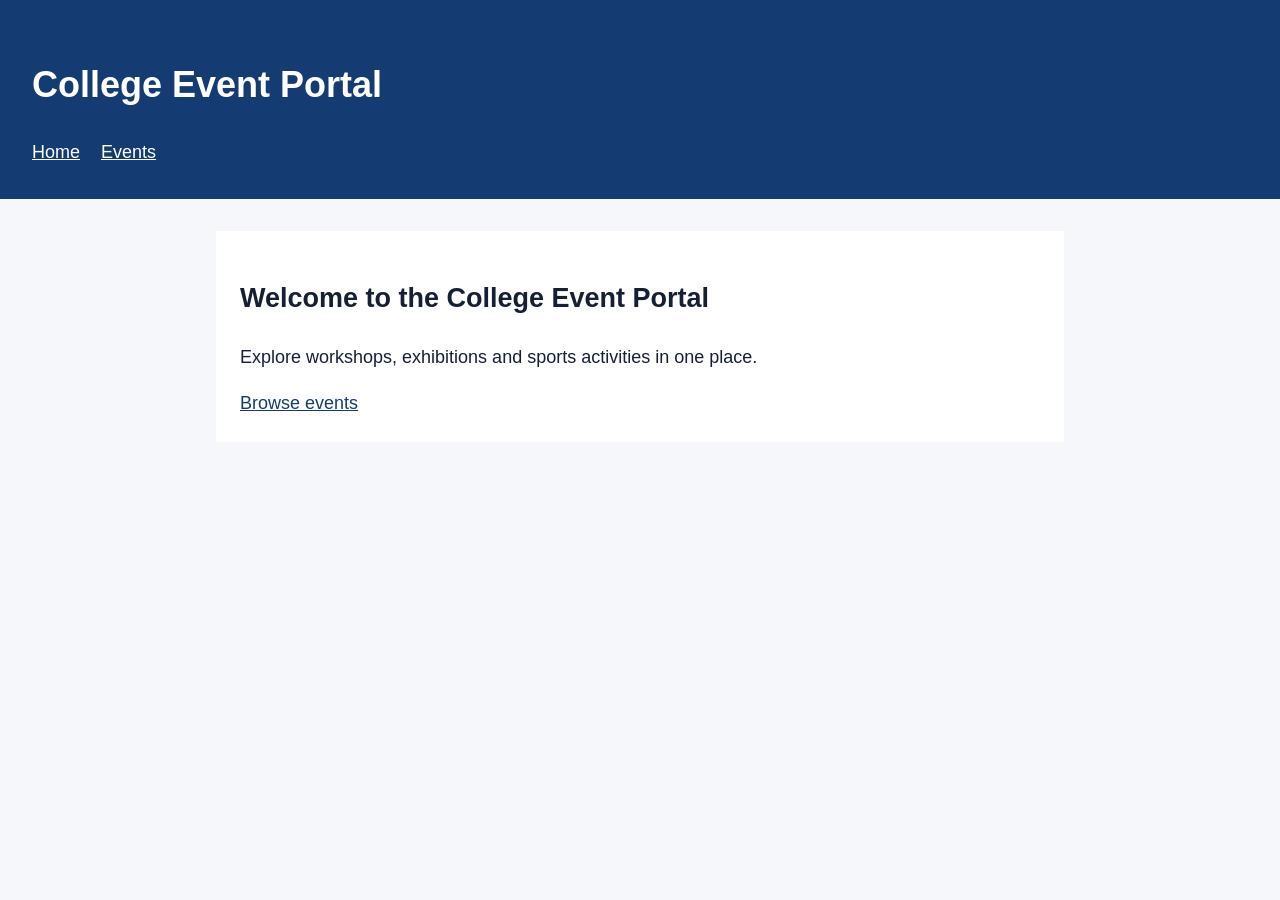
<file: index.html>
<!doctype html>
<html lang="en"><head><meta charset="UTF-8"><meta name="viewport" content="width=device-width, initial-scale=1"><title>College Event Portal</title><link rel="stylesheet" href="style.css"></head><body><header><h1>College Event Portal</h1><nav><a href="index.html">Home</a> <a href="events.html">Events</a></nav></header><main><h2>Welcome to the College Event Portal</h2><p>Explore workshops, exhibitions and sports activities in one place.</p><a href="events.html">Browse events</a></main></body></html>
</file>
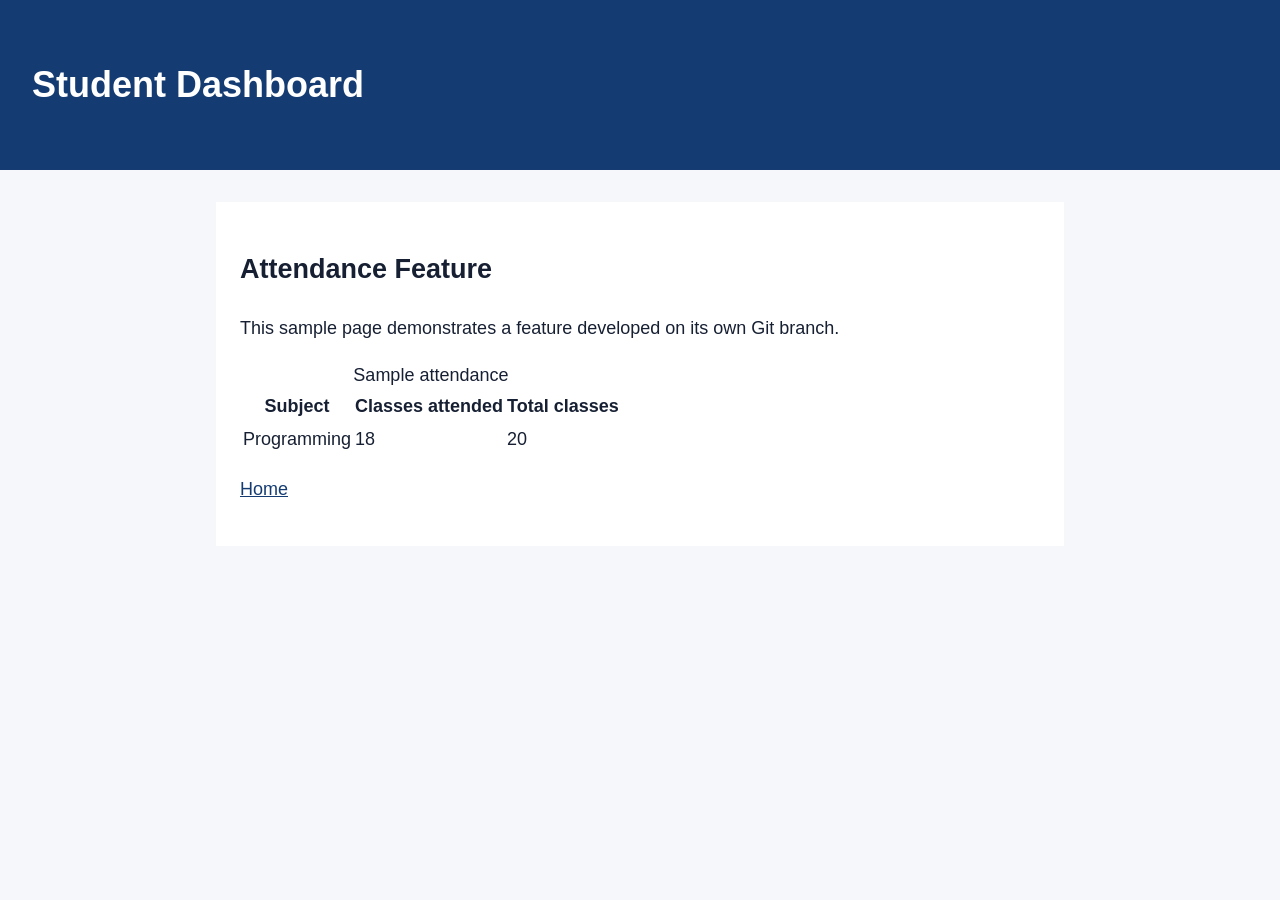
<file: attendance.html>
<!doctype html>
<html lang="en"><head><meta charset="UTF-8"><meta name="viewport" content="width=device-width,initial-scale=1"><title>Student Attendance</title><link rel="stylesheet" href="style.css"></head><body><header><h1>Student Dashboard</h1></header><main><h2>Attendance Feature</h2><p>This sample page demonstrates a feature developed on its own Git branch.</p><table><caption>Sample attendance</caption><thead><tr><th>Subject</th><th>Classes attended</th><th>Total classes</th></tr></thead><tbody><tr><td>Programming</td><td>18</td><td>20</td></tr></tbody></table><p><a href="index.html">Home</a></p></main></body></html>
</file>
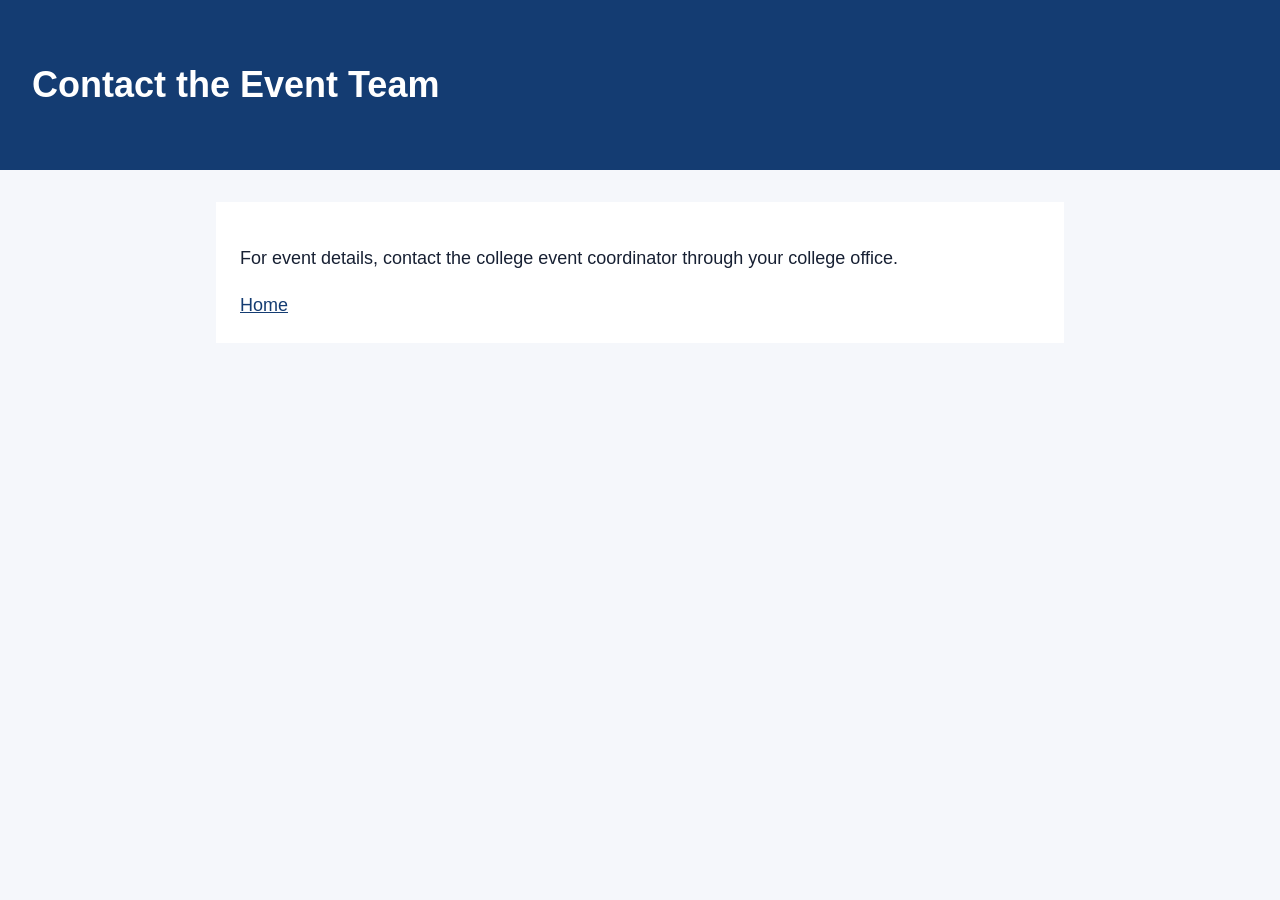
<file: contact.html>
<!doctype html>
<html lang="en"><head><meta charset="UTF-8"><meta name="viewport" content="width=device-width,initial-scale=1"><title>Contact the Event Team</title><link rel="stylesheet" href="style.css"></head><body><header><h1>Contact the Event Team</h1></header><main><p>For event details, contact the college event coordinator through your college office.</p><a href="index.html">Home</a></main></body></html>
</file>
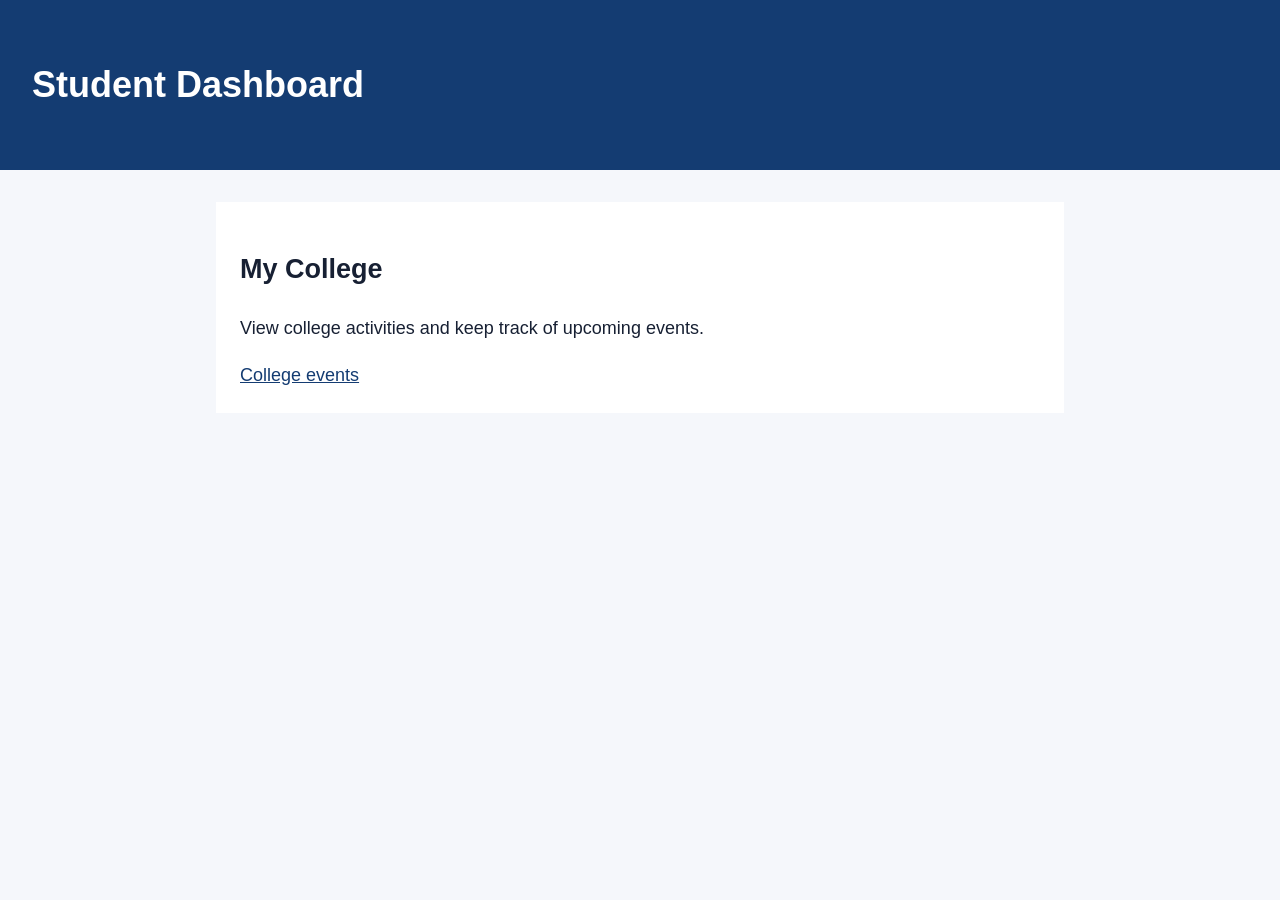
<file: dashboard.html>
<!doctype html>
<html lang="en"><head><meta charset="UTF-8"><meta name="viewport" content="width=device-width,initial-scale=1"><title>Student Dashboard</title><link rel="stylesheet" href="style.css"></head><body><header><h1>Student Dashboard</h1></header><main><h2>My College</h2><p>View college activities and keep track of upcoming events.</p><a href="events.html">College events</a></main></body></html>
</file>
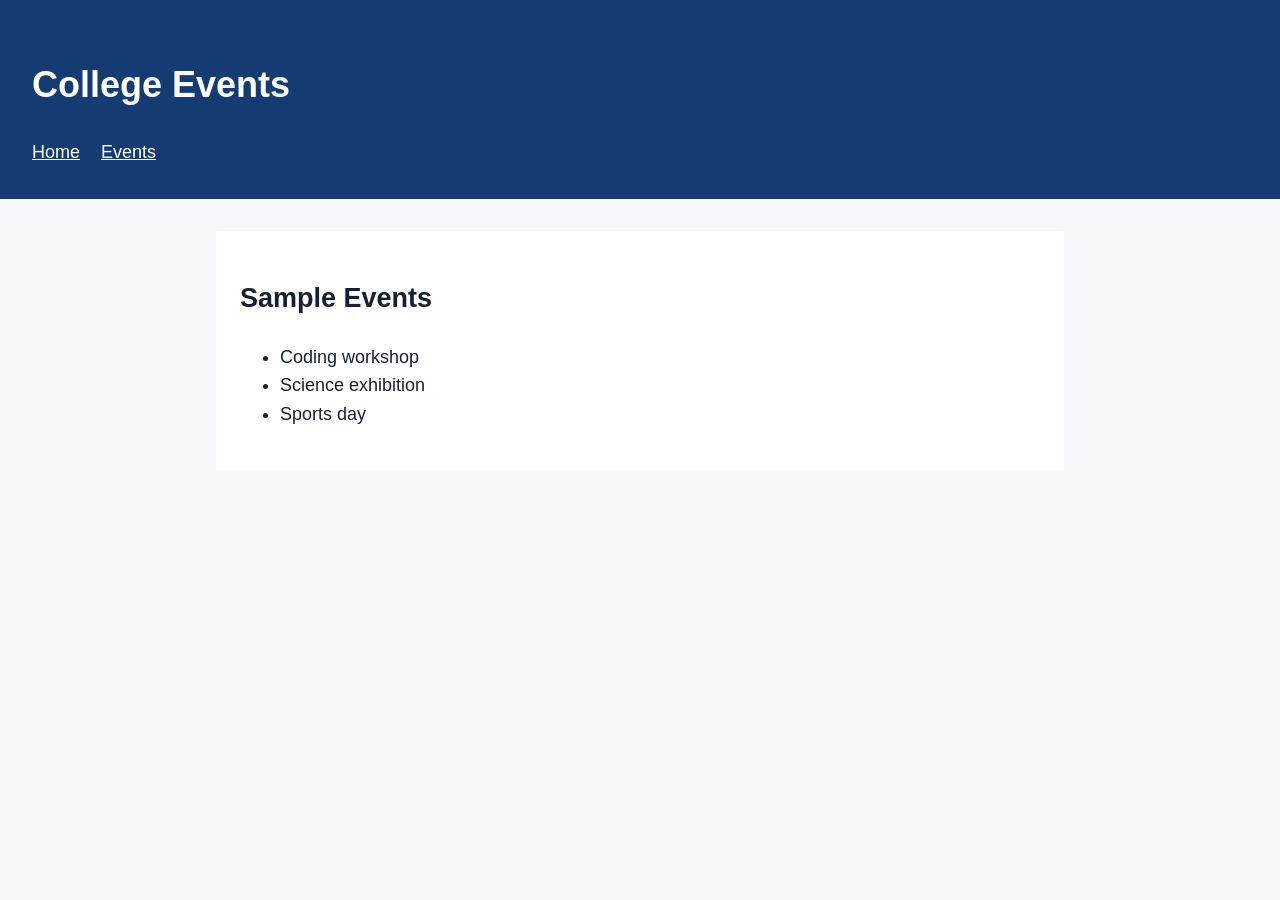
<file: events.html>
<!doctype html>
<html lang="en"><head><meta charset="UTF-8"><meta name="viewport" content="width=device-width, initial-scale=1"><title>College Events</title><link rel="stylesheet" href="style.css"></head><body><header><h1>College Events</h1><nav><a href="index.html">Home</a> <a href="events.html">Events</a></nav></header><main><h2>Sample Events</h2><ul><li>Coding workshop</li><li>Science exhibition</li><li>Sports day</li></ul></main></body></html>
</file>
<file: style.css>
body { margin: 0; font: 18px/1.6 Arial, sans-serif; color: #172033; background: #f5f7fb; }
header { background: #143c72; color: white; padding: 2rem; }
nav a { color: white; margin-right: 1rem; }
main { max-width: 800px; margin: 2rem auto; padding: 1.5rem; background: white; }
a { color: #143c72; }
</file>
